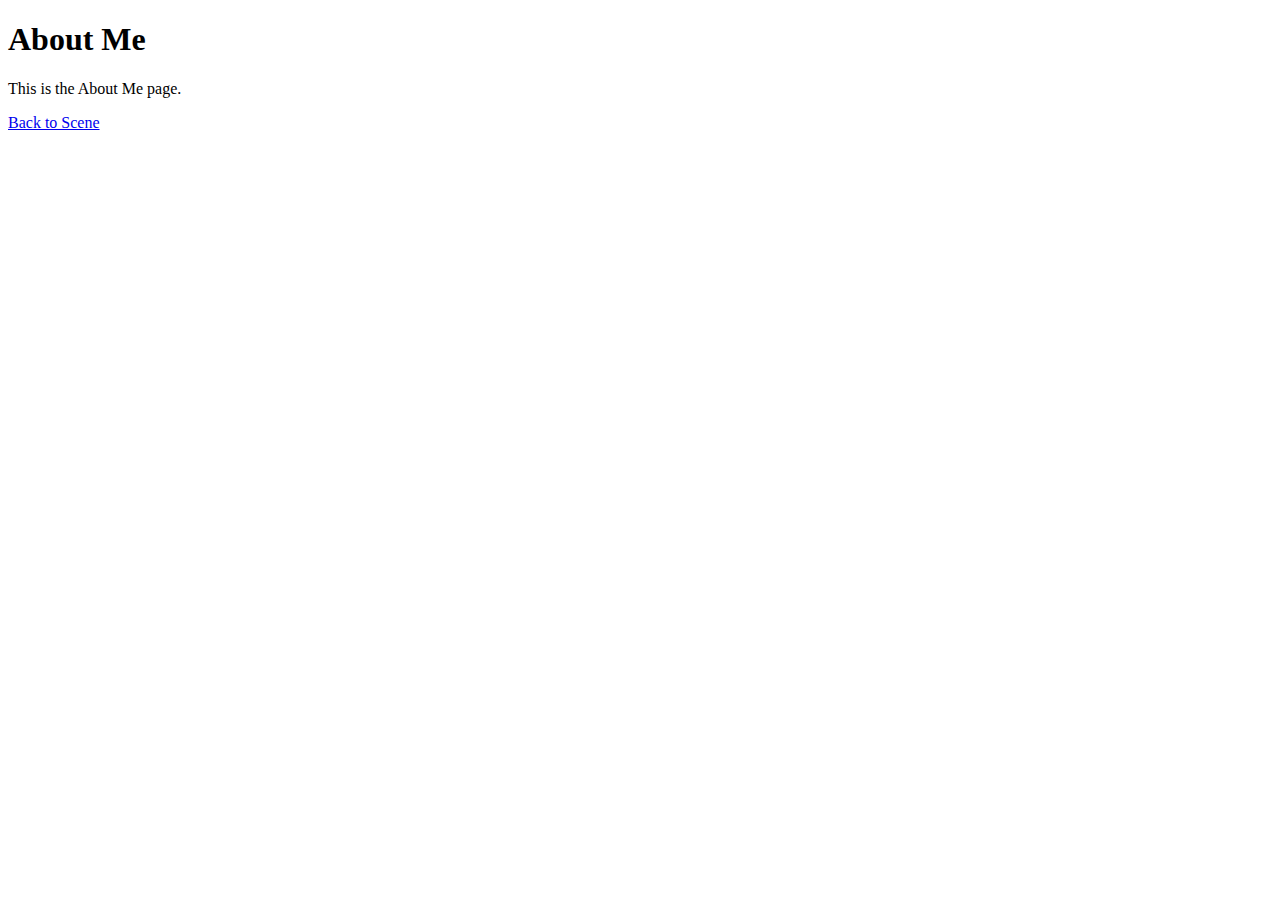
<file: about.html>
<!DOCTYPE html>
<html lang="en">
<head>
    <meta charset="UTF-8">
    <title>About Me</title>
</head>
<body>
    <h1>About Me</h1>
    <p>This is the About Me page.</p>
    <a href="index.html">Back to Scene</a>
</body>
</html>
</file>
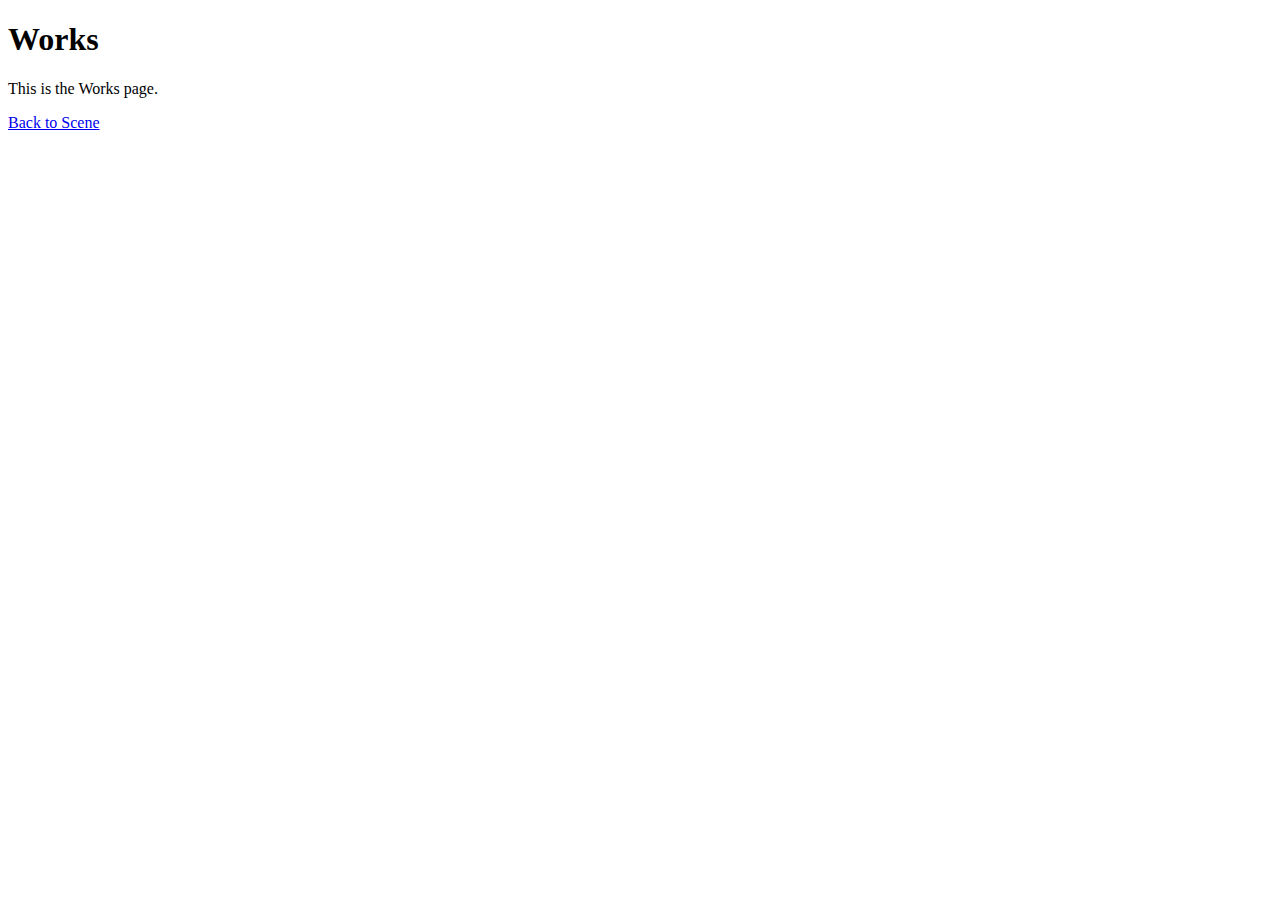
<file: works.html>
<!DOCTYPE html>
<html lang="en">
<head>
    <meta charset="UTF-8">
    <title>Works</title>
</head>
<body>
    <h1>Works</h1>
    <p>This is the Works page.</p>
    <a href="index.html">Back to Scene</a>
</body>
</html>
</file>
